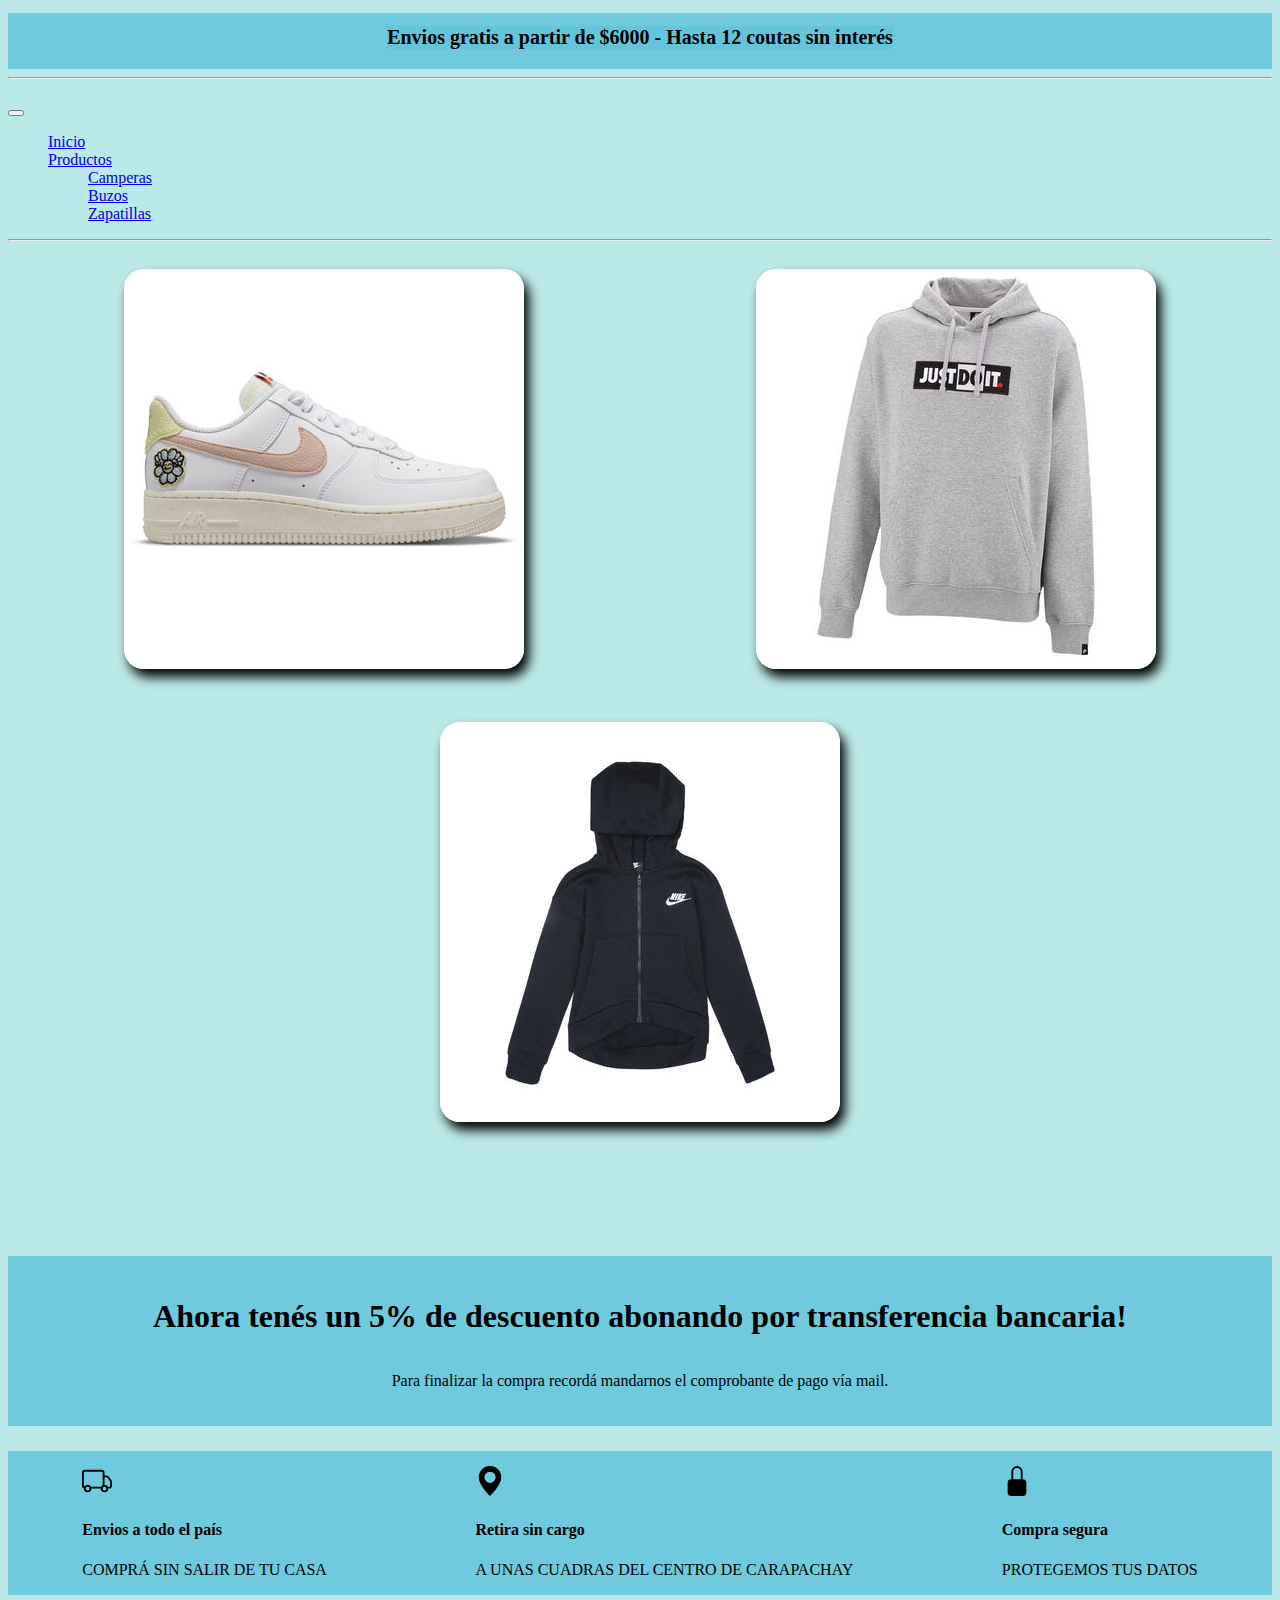
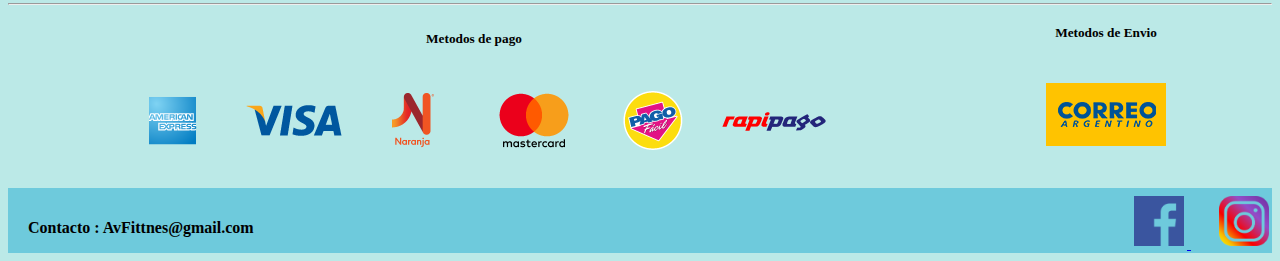
<file: index.html>
<!DOCTYPE html>
<html lang="en">

<head>
  <meta charset="UTF-8">
  <meta http-equiv="X-UA-Compatible" content="IE=edge">
  <meta name="viewport" content="width=device-width, initial-scale=1.0">
  <title>Av Fittness</title>
  <link href="https://cdn.jsdelivr.net/npm/bootstrap@5.3.0-alpha1/dist/css/bootstrap.min.css" rel="stylesheet"
    integrity="sha384-GLhlTQ8iRABdZLl6O3oVMWSktQOp6b7In1Zl3/Jr59b6EGGoI1aFkw7cmDA6j6gD" crossorigin="anonymous">
  <link rel="stylesheet" href="css/style.css">
  <link rel="shortcut icon" href="img/favicon.ico" type="image/x-icon">
</head>

<body>
  <div class="wppFlex p">
    <p class="p">Envios gratis a partir de $6000 - Hasta 12 coutas sin interés </p>
  </div>
  <hr>
  <!--Inicia Header-->
  <header>
    <div>
      <nav class="navbar navbar-expand-lg">
        <div class="container-fluid ">
          <button class="navbar-toggler" type="button" data-bs-toggle="collapse" data-bs-target="#navbarNavDropdown"
            aria-controls="navbarNavDropdown" aria-expanded="false" aria-label="Toggle navigation">
            <span class="navbar-toggler-icon"></span>
          </button>
          <div class="collapse navbar-collapse" id="navbarNavDropdown">
            <ul class="navbar-nav">
              <li class="nav-item">
                <a class="nav-link active" aria-current="page" href="index.html">Inicio</a>
              </li>
              <li class="nav-item dropdown">
                <a class="nav-link dropdown-toggle non" href="#" role="button" data-bs-toggle="dropdown"
                  aria-expanded="false">
                  Productos
                </a>
                <ul class="dropdown-menu ">
                  <li><a class="dropdown-item bg-pink" href="./paginas/camperas.html">Camperas</a></li>
                  <li><a class="dropdown-item bg-pink" href="./paginas/buzos.html">Buzos</a></li>
                  <li><a class="dropdown-item bg-pink" href="./paginas/zapatillas.html">Zapatillas</a></li>
                </ul>
              </li>
            </ul>
          </div>
        </div>
      </nav>
    </div>
  </header>
  <!--Termina Header-->
  <hr>
  <!--Inicia Main-->
  <main class="flexMain">
    <div class="centrado1 textoImg ">
      <a href="./paginas/zapatillas.html">
        <img class="opacidad" src="img/main/nike13.jpg" alt="Zapatillas">
        <div class="centrado2 noneMain">Zapatillas</div>
      </a>
    </div>
    <div class="centrado1 textoImg">
      <a href="./paginas/buzos.html">
        <img class="opacidad" src="img/main/main/nikebuzo.jpg" alt="Buzos">
        <div class="centrado3 noneMain">Buzos</div>
      </a>
    </div>
    <div class="centrado1 textoImg">
      <a href="./paginas/camperas.html">
        <img class="opacidad" src="img/main/main/camperas.jpg" alt="Camperas">
        <div class="centrado4 noneMain">Camperas</div>
      </a>
    </div>
  </main>
  <!--Termina Main-->
  <div class="divDesc">
    <h1> Ahora tenés un 5% de descuento abonando por transferencia bancaria! </h1>
    <p>Para finalizar la compra recordá mandarnos el comprobante de pago vía mail.</p>
  </div>
  <section class="flexSection">
    <div>
      <img class="imgSection" src="img/icono-redes/truck.svg" alt="Envios a todo el país.">
      <h4>Envios a todo el país</h4>
      <p>COMPRÁ SIN SALIR DE TU CASA</p>
    </div>
    <div>
      <img class="imgSection" src="img/icono-redes/geo-alt-fill.svg" alt="Retira sin cargo">
      <h4>Retira sin cargo</h4>
      <p>A UNAS CUADRAS DEL CENTRO DE CARAPACHAY</p>
    </div>
    <div>
      <img class="imgSection" src="img/icono-redes/lock-fill.svg" alt="Compra segura">
      <h4>Compra segura</h4>
      <p>PROTEGEMOS TUS DATOS</p>
    </div>
  </section>
  <hr>
  <div class="divflex">
    <div class="pagenv">
      <h5>Metodos de pago</h5>
      <div class="img">
        <img src="img/medios de pago/png/american-express.png" alt="american">
        <img src="img/medios de pago/png/visa.png" alt="visa">
        <img src="img/medios de pago/png/naranja.png" alt="Naranja">
        <img src="img/medios de pago/png/mastercard.png" alt="Mastercard">
        <img src="img/medios de pago/png/pago-facil.png" alt="PagoFacil">
        <img src="img/medios de pago/png/rapipago.png" alt="Rapipago">
      </div>
    </div>
    <div class="envio pagenv">
      <h5>Metodos de Envio</h5>
      <div class="img">
        <img src="img/medios de pago/correo-argentino.png" alt="correo-argentino">
      </div>
    </div>
  </div>
  <!--Empieza el footer-->
  <footer class="pie">
    <div>
      <p class="pPie">Contacto : AvFittnes@gmail.com</p>
    </div>
    <div>
      <a href="https://www.facebook.com" target="_blank">
        <img  src="img/icono-redes/facebook.png" class="imgF" alt="Logo de Facebook">
      </a>
      <a href="https://www.instagram.com" target="_blank">
        <img src="img/icono-redes/instagram.webp" class="imgF" alt="Logo de Instagram">
      </a>
    </div>
  </footer>

  <!--Termina el footer-->
</body>
<script src="main.js"></script>
<script src="campe.js"></script>
<script src="https://cdn.jsdelivr.net/npm/bootstrap@5.3.0-alpha1/dist/js/bootstrap.bundle.min.js" integrity="sha384-w76AqPfDkMBDXo30jS1Sgez6pr3x5MlQ1ZAGC+nuZB+EYdgRZgiwxhTBTkF7CXvN" crossorigin="anonymous"></script>
</html>
</file>
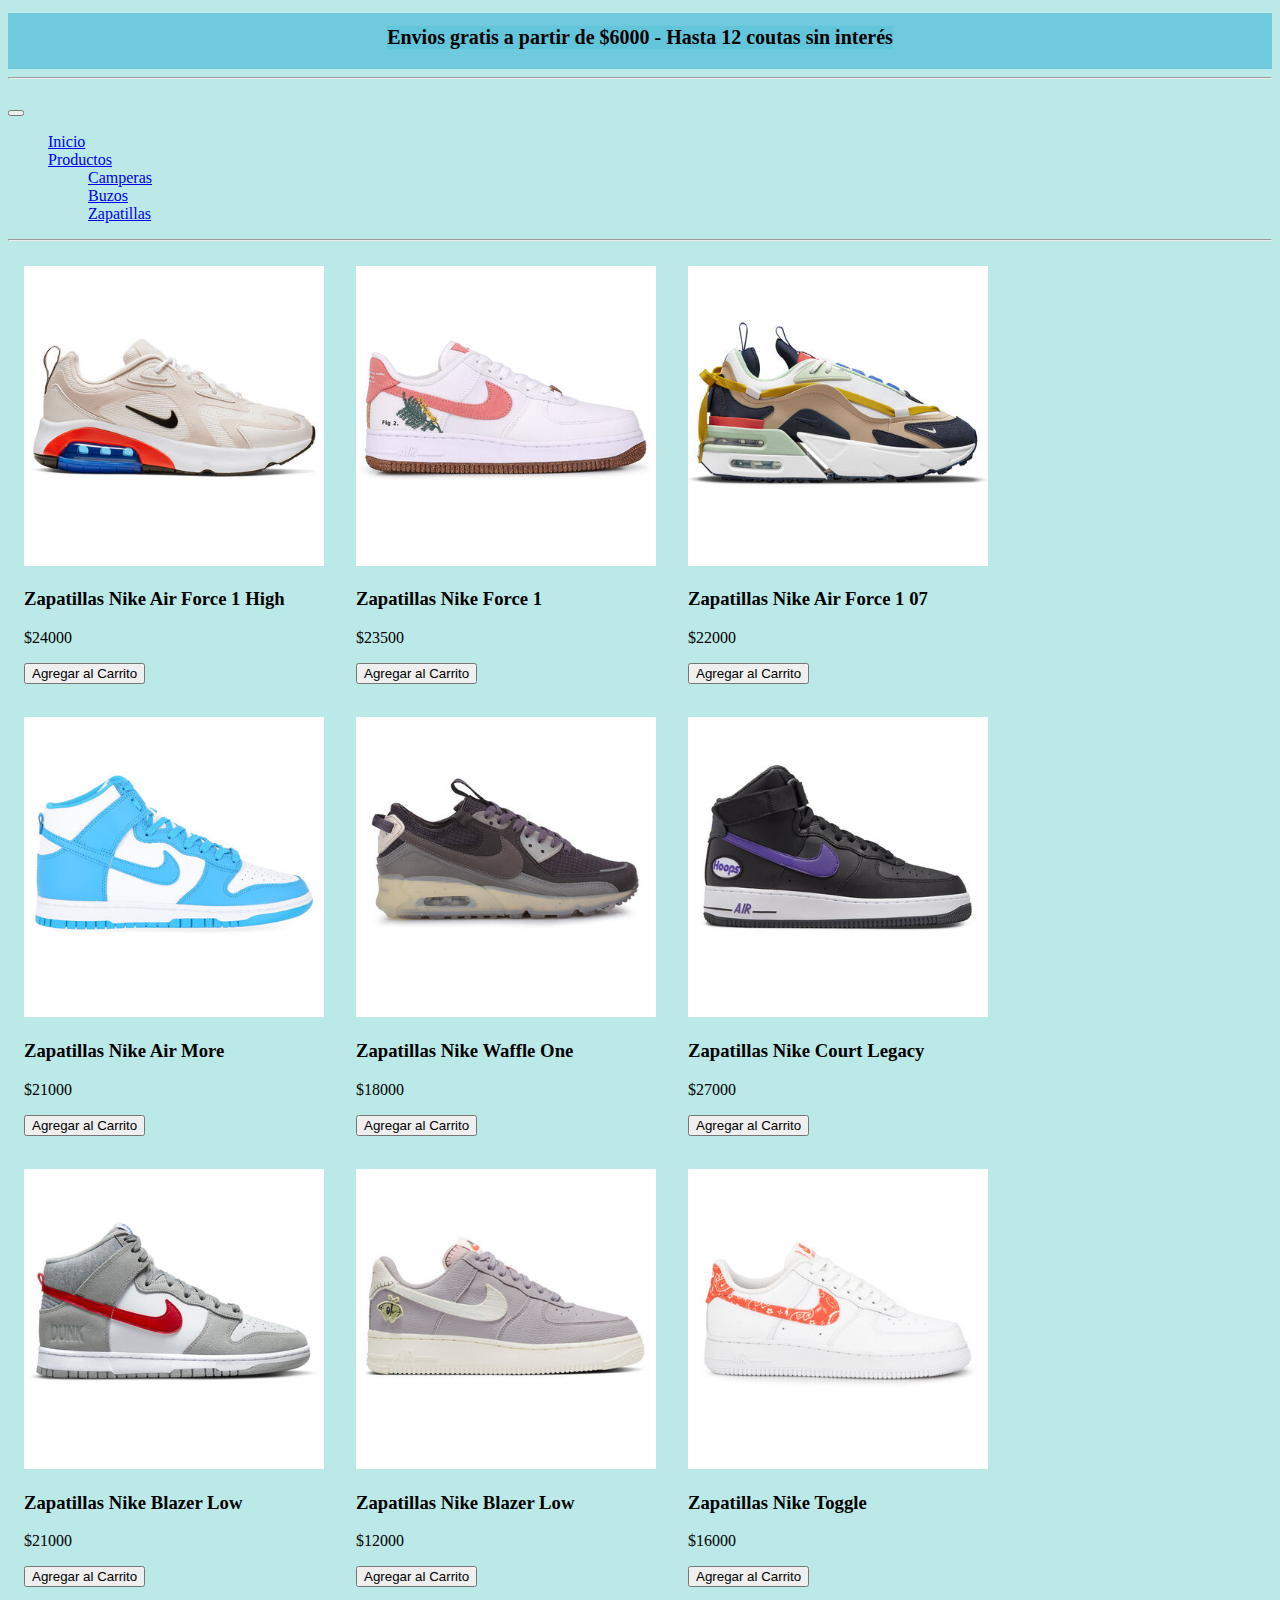
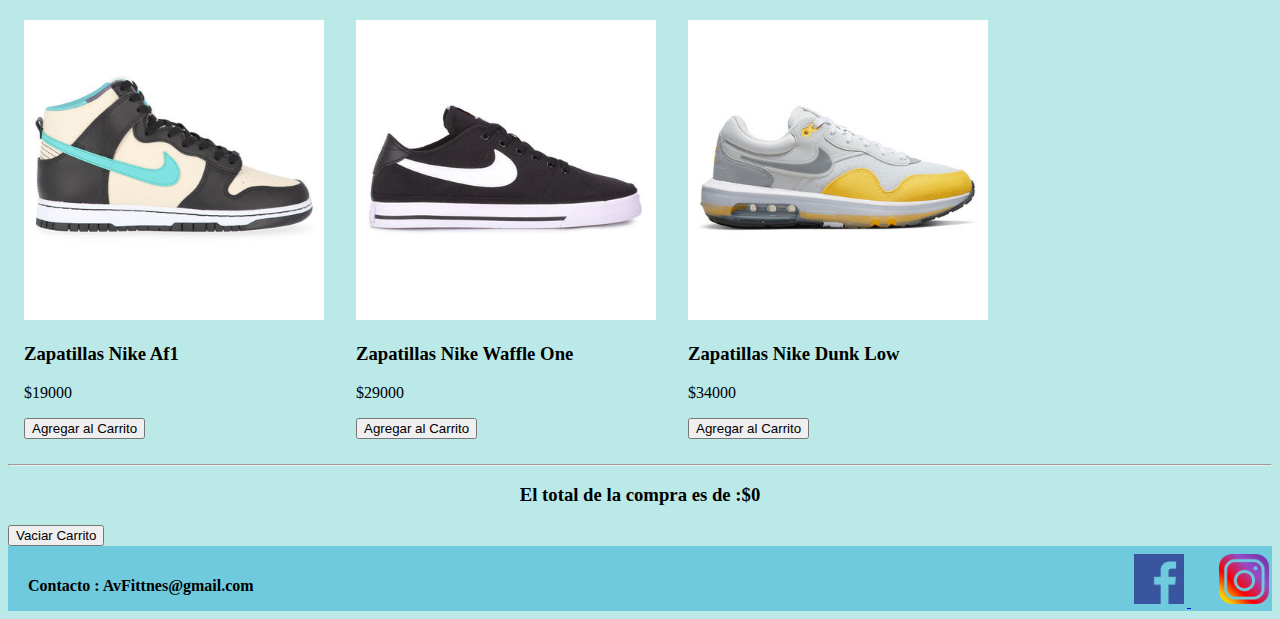
<file: paginas/zapatillas.html>
<!DOCTYPE html>
<html lang="en">
<head>
  <meta charset="UTF-8">
  <meta http-equiv="X-UA-Compatible" content="IE=edge">
  <meta name="viewport" content="width=device-width, initial-scale=1.0">
  <title>AvFittnes</title>
  <link rel="stylesheet" href="../css/style.css">
  <link href="https://cdn.jsdelivr.net/npm/bootstrap@5.3.0-alpha1/dist/css/bootstrap.min.css" rel="stylesheet"
  integrity="sha384-GLhlTQ8iRABdZLl6O3oVMWSktQOp6b7In1Zl3/Jr59b6EGGoI1aFkw7cmDA6j6gD" crossorigin="anonymous">
</head>
<body class="bg"> 
  <div class="wppFlex p">
    <p class="p">Envios gratis a partir de $6000 - Hasta 12 coutas sin interés </p>
  </div>
  <hr>
 <!--Inicia Header-->
 <header>
    <div>
      <nav class="navbar navbar-expand-lg">
        <div class="container-fluid ">
          <button class="navbar-toggler" type="button" data-bs-toggle="collapse" data-bs-target="#navbarNavDropdown"
            aria-controls="navbarNavDropdown" aria-expanded="false" aria-label="Toggle navigation">
            <span class="navbar-toggler-icon"></span>
          </button>
          <div class="collapse navbar-collapse" id="navbarNavDropdown">
            <ul class="navbar-nav">
              <li class="nav-item">
                <a class="nav-link active" aria-current="page" href="../index.html">Inicio</a>
              </li>
              <li class="nav-item dropdown">
                <a class="nav-link dropdown-toggle non" href="#" role="button" data-bs-toggle="dropdown"
                  aria-expanded="false">
                  Productos
                </a>
                <ul class="dropdown-menu ">
                  <li><a class="dropdown-item bg-pink" href="camperas.html">Camperas</a></li>
                  <li><a class="dropdown-item bg-pink" href="buzos.html">Buzos</a></li>
                  <li><a class="dropdown-item bg-pink" href="zapatillas.html">Zapatillas</a></li>
                </ul>
              </li>
            </ul>
          </div>
        </div>
      </nav>
    </div>
  </header>
  <hr>
  <div id="contenedorProductos" class="roww ">  </div>
     <!-- carrito decompras -->
     <hr>
  
     <h3 class="total">El total de la compra es de :    <span id="total"></span></h3>
    
     <button class="btn colorBoton" id="vaciarCarrito">Vaciar Carrito</button>
 
     <div id="contenedorCarrito" class="roww"></div>
  <!--Termina Header-->
  <!--Empieza el footer-->
  <footer class="pie">
    <div>
      <p class="pPie">Contacto : AvFittnes@gmail.com</p>
    </div>
    <div>
      <a href="https://www.facebook.com" target="_blank">
        <img  src="../img/icono-redes/facebook.png" class="imgF" alt="Logo de Facebook">
      </a>
      <a href="https://www.instagram.com" target="_blank">
        <img src="../img/icono-redes/instagram.webp" class="imgF" alt="Logo de Instagram">
      </a>
    </div>
  </footer>
  <script src="https://cdn.jsdelivr.net/npm/bootstrap@5.3.0-alpha1/dist/js/bootstrap.bundle.min.js" integrity="sha384-w76AqPfDkMBDXo30jS1Sgez6pr3x5MlQ1ZAGC+nuZB+EYdgRZgiwxhTBTkF7CXvN" crossorigin="anonymous"></script>
</body>
</html>
<script src="../main.js"></script>
</file>
<file: css/style.css>
body{
    background-color: rgba(81, 200, 194, 0.392);
}

.navbar-expand-lg .navbar-collapse {
    justify-content: center;
}

.wppFlex{
    display: flex;
    flex-direction: row;
    justify-content: space-evenly;
    align-items: center;
}

header{
    margin-top: 20px;
}


.p{
    margin-top: 13px;
    text-align: center;
    background-color: rgba(97, 197, 217, 0.856);
    font-weight: bold ;
    font-size: 20px;
}

.pTexto{
    display: flex;
    font-weight: bold;
    font-size: 25px;
}

.flexCarrito{
    margin-right: 20px;
}


div nav ul{
    list-style:  none;
    text-decoration: none;
}
.bg-pink:hover{
    background-color: rgba(101, 216, 224, 0.443);
}
.none{
    text-decoration: none;
    color: black;
}
.none:hover{
    background-color: rgba(101, 216, 224, 0.443);
}


div ul li a:hover{
    background-color: rgba(101, 216, 224, 0.443);
}

.flexDiv{
    display: flex;
    flex-direction: row;
    flex-wrap: nowrap;
    justify-content: space-evenly;
}

.img{
    width: 45%;
    height: auto;
    margin-top:20px;
   
}

.imgF{
    padding:3px;
    margin-top: 5px;
    width:50px;
    height: auto;
    margin-left: 25px;
}


.pie{
    display: flex;
    flex-direction: row;
    background-color: rgba(97, 197, 217, 0.856);
    justify-content: space-between;
    align-items: flex-end;
}



   

.carrito{
    width: 40px;
}

.carrito:hover{
    color: black;
}



.centrado{
    position: relative;
    display: inline-block;
    text-align: center;
    
}
 

.centrado2{
    position: absolute;
    bottom: 22%;
    left: 16.5%;
    transform: translate(-50%, -50%);
    border-radius: 15px;
}

.centrado3{
    position: absolute;
    right:40.8%;
    bottom:22%;
    transform: translate(-50%, -50%);
}

.centrado4{
    position: absolute;
    right:1%;
    bottom: 22%;
    transform: translate(-50%, -50%);
}

.opacidad{
    background-blend-mode: soft-light;
    box-shadow: 5px 8px 12px black;
    border-radius: 20px;
    margin: 20px;
}

.opacidad:hover{
    scale: 1.1;
    transition-duration: 0.2s;
}



.textoImg{
    font-size: 3.5em;
    text-transform: uppercase;
    font-weight: bold;
}

.flexMain{
    display: flex;
    justify-content: space-around;
   flex-wrap: wrap;
}

.noneMain{
    list-style:  none;
    text-decoration: none;
    color: black;
}

.divDesc{
    display: flex;
    margin-top: 8%;
    background-color: rgba(97, 197, 217, 0.856);
    flex-direction: column;
    align-items: center;    
    padding: 20px;
}                      
       

.flexSection{
    display: flex;
    flex-direction: row;
    justify-content: space-around;
    margin-top:25px;
    background-color: rgba(97, 197, 217, 0.856);
}

.imgSection{
    width: 30px;
    margin-top: 15px;
}


h5{
    margin-top: 1%;
}



.divflex{
    display: flex;
    justify-content: space-around;
    flex-direction: row;
    flex-wrap: nowrap;
    align-items: flex-start;
    margin-top: 1.5%;
}
.divflex .pagenv{
    display: flex;
    flex-direction: column;
    align-items: center;
}
.divflex .pagenv .img{
    display: flex;
    flex-direction: row;
    align-items: center;
    justify-content: center;
    align-content: center;
    flex-wrap: nowrap;
    margin-bottom: 5%;
}

.contFlex{
    display: flex;
    margin-left: 1%;
}



.pPie{
    margin-left: 20px;
    font-weight: bold;
}

.imgProductos{
    width: 300px !important;
    height: auto;
}


.cardd{
    margin:5% 1em;
    
}

.roww{
    display: flex;
    flex-wrap: wrap;
    overflow-x: hidden;
}

.total{
    display: flex;
    flex-direction: row;
    justify-content: center;
}

.bg{
    background-color: rgba(81, 200, 194, 0.392);
}

.btn:hover{
    font-weight: bold;
}



@media(max-width:1800px){
    .centrado2{
        display: none;
    }
}

@media(max-width:1800px){
    .centrado3{
        display: none;
    }
}

@media(max-width:1800px){
    .centrado4{
        display: none;
    }
}

@media(max-width:900px){
    .divflex{
        display: flex;
        justify-content: space-around;
        flex-direction: column;
        margin-top: 1.5%;
        align-items: center
    }
}

@media(max-width:720px){
    .divflex .pagenv .img{
    flex-wrap: wrap;
    }
    .flexSection{
        display: none;
    }
}

@media(max-width:500px){
    .opacidad{
        width: 200px;
    }
}
</file>
